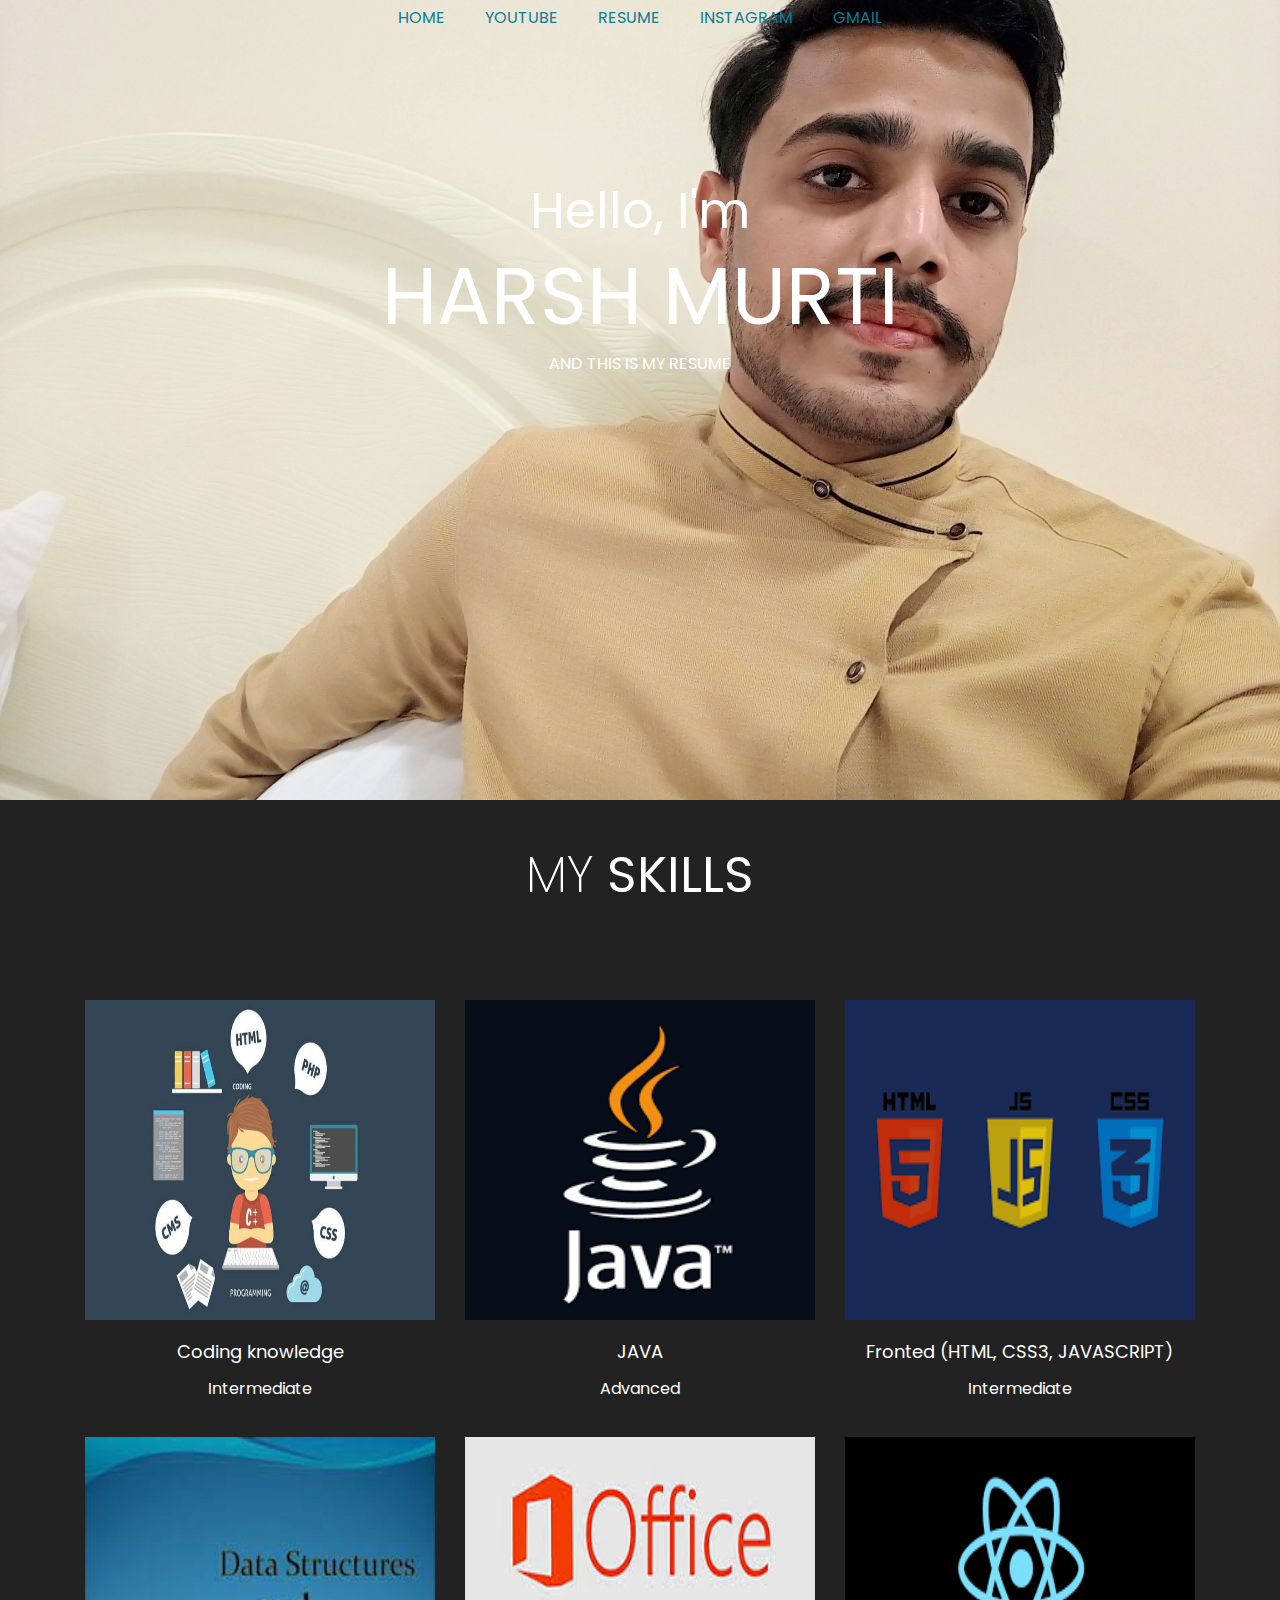
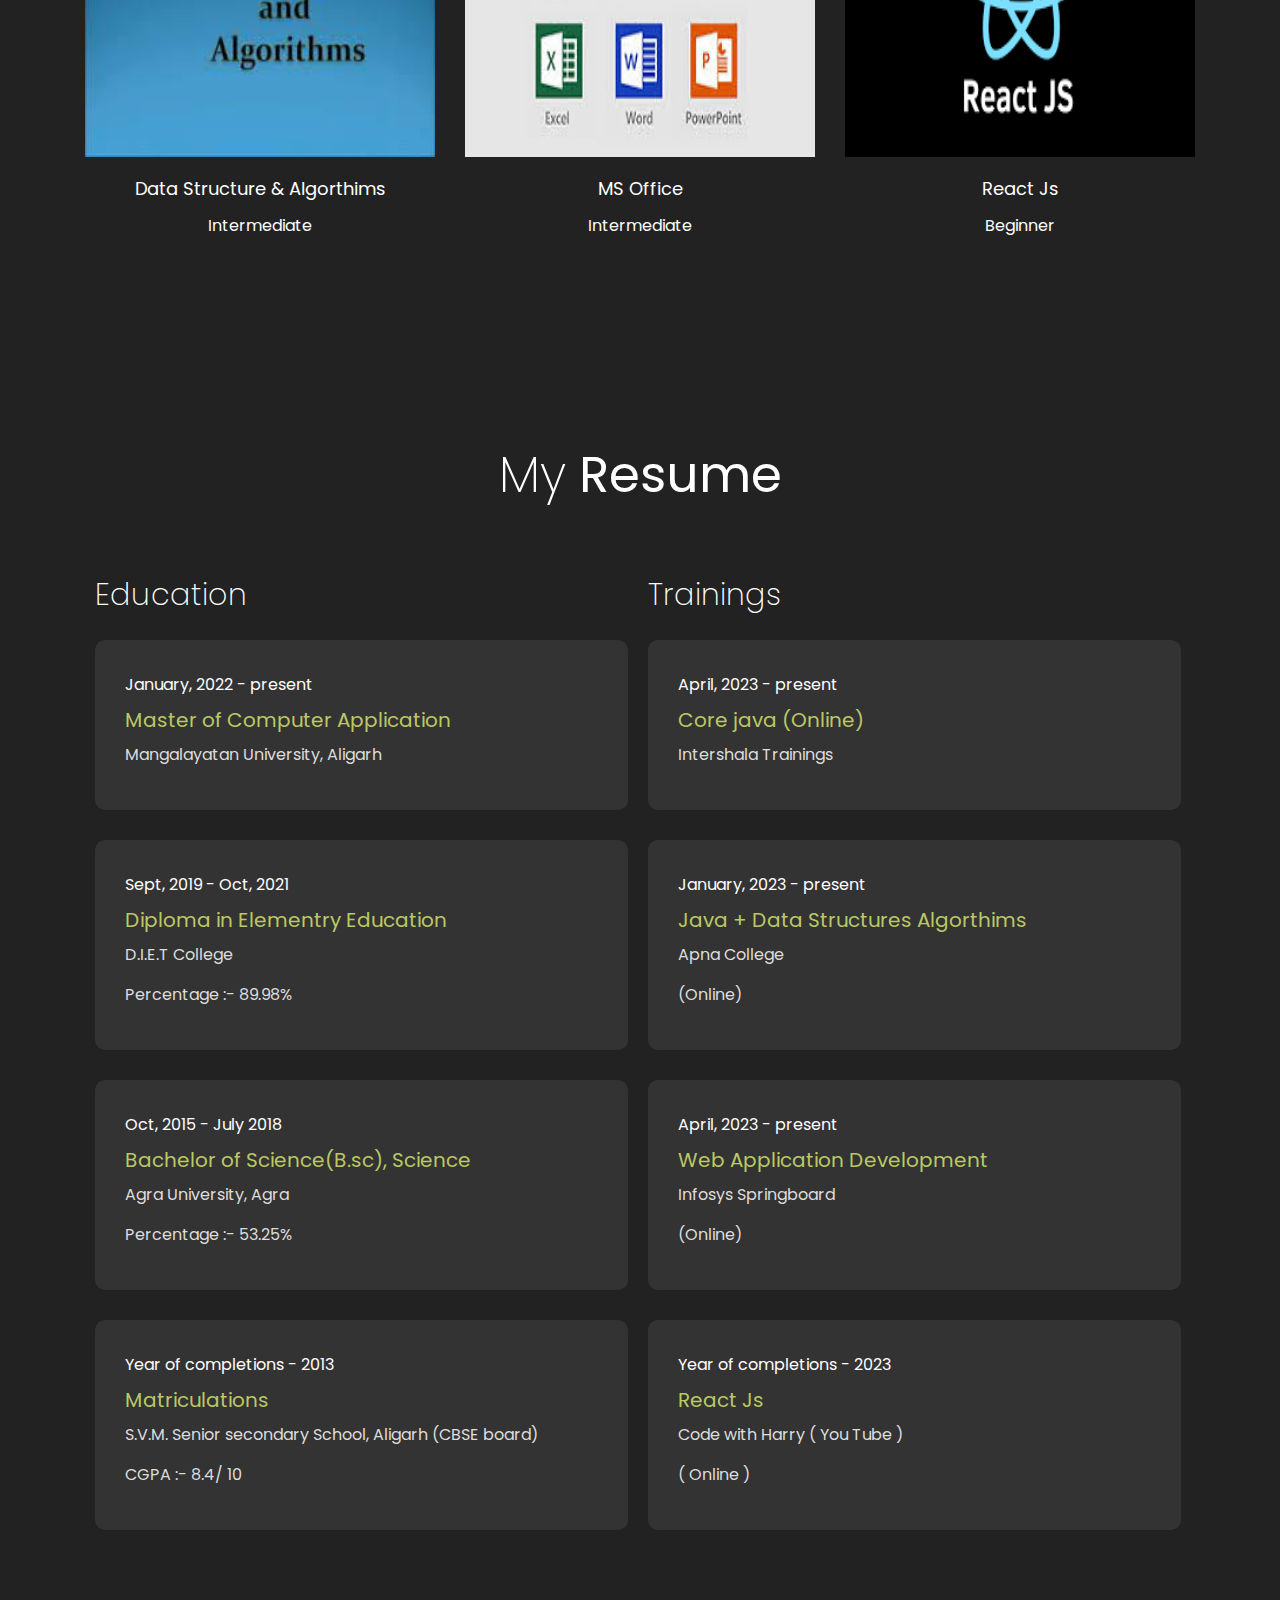
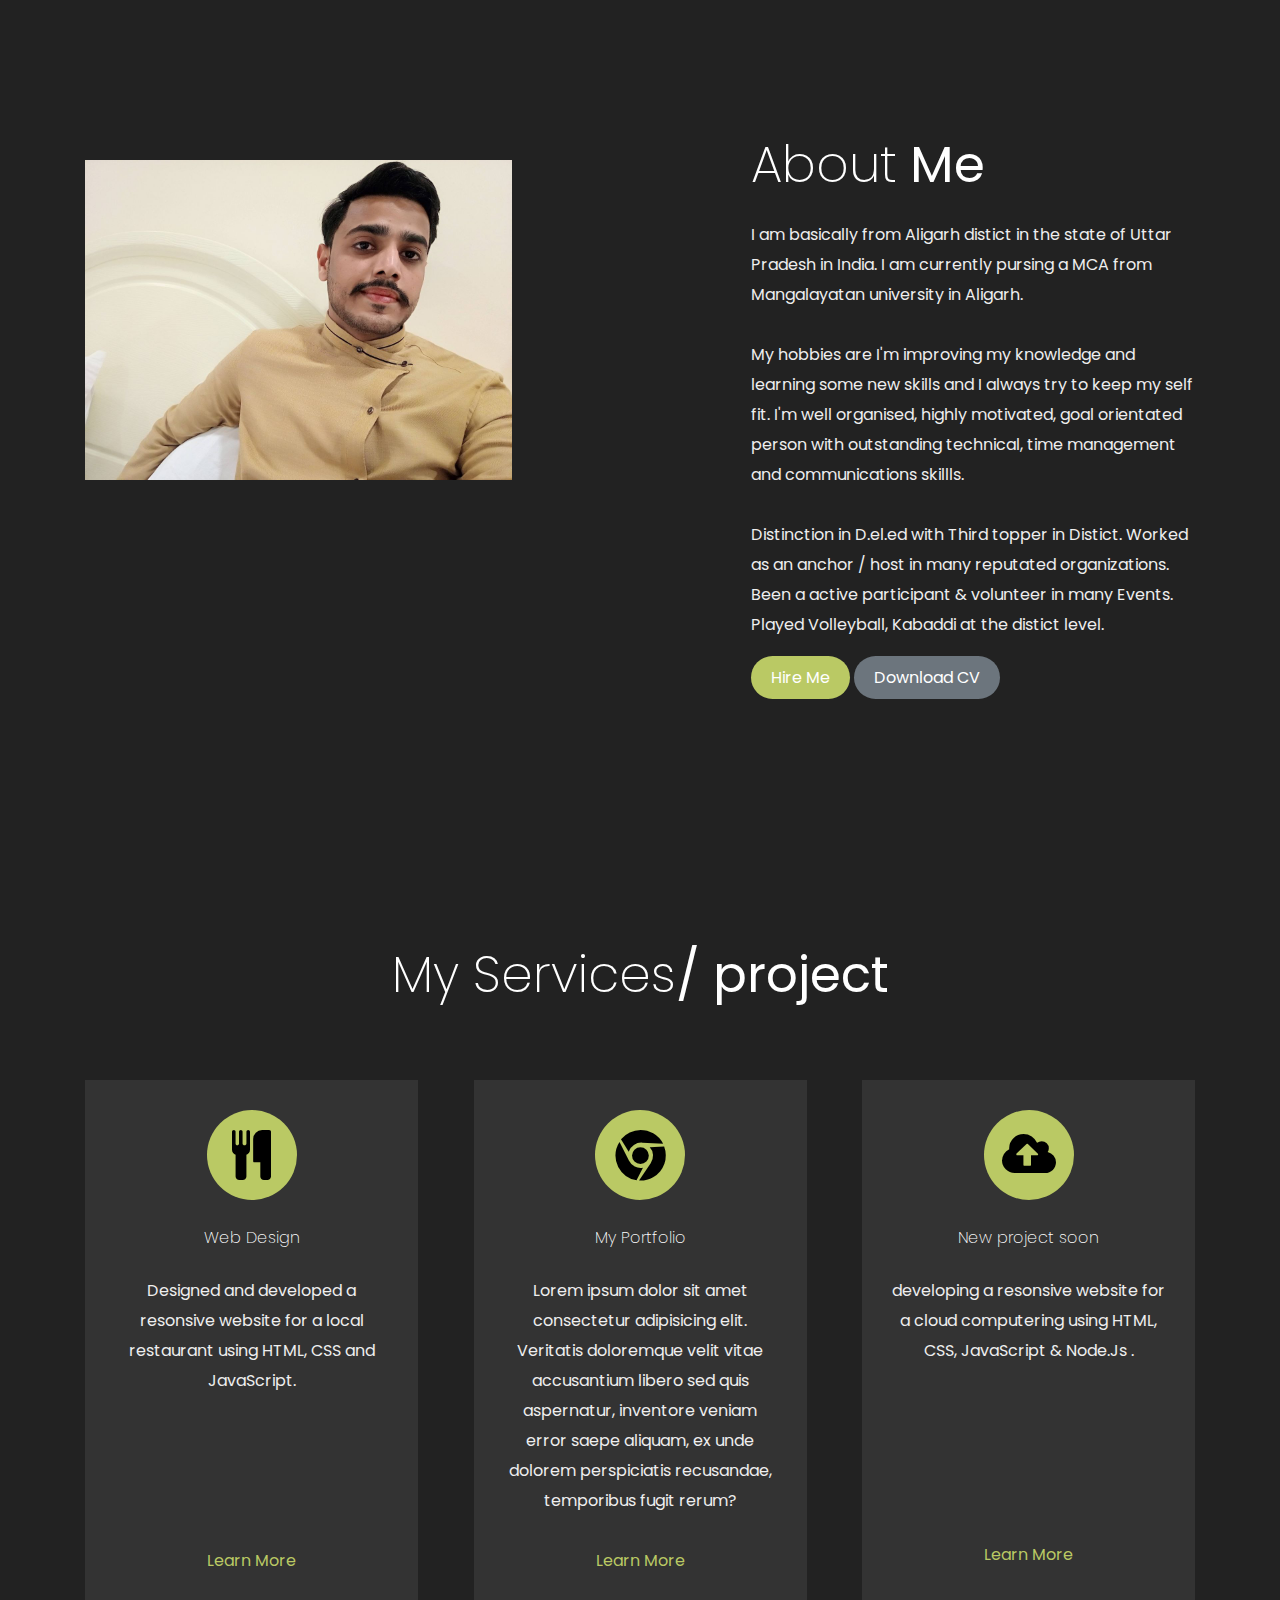
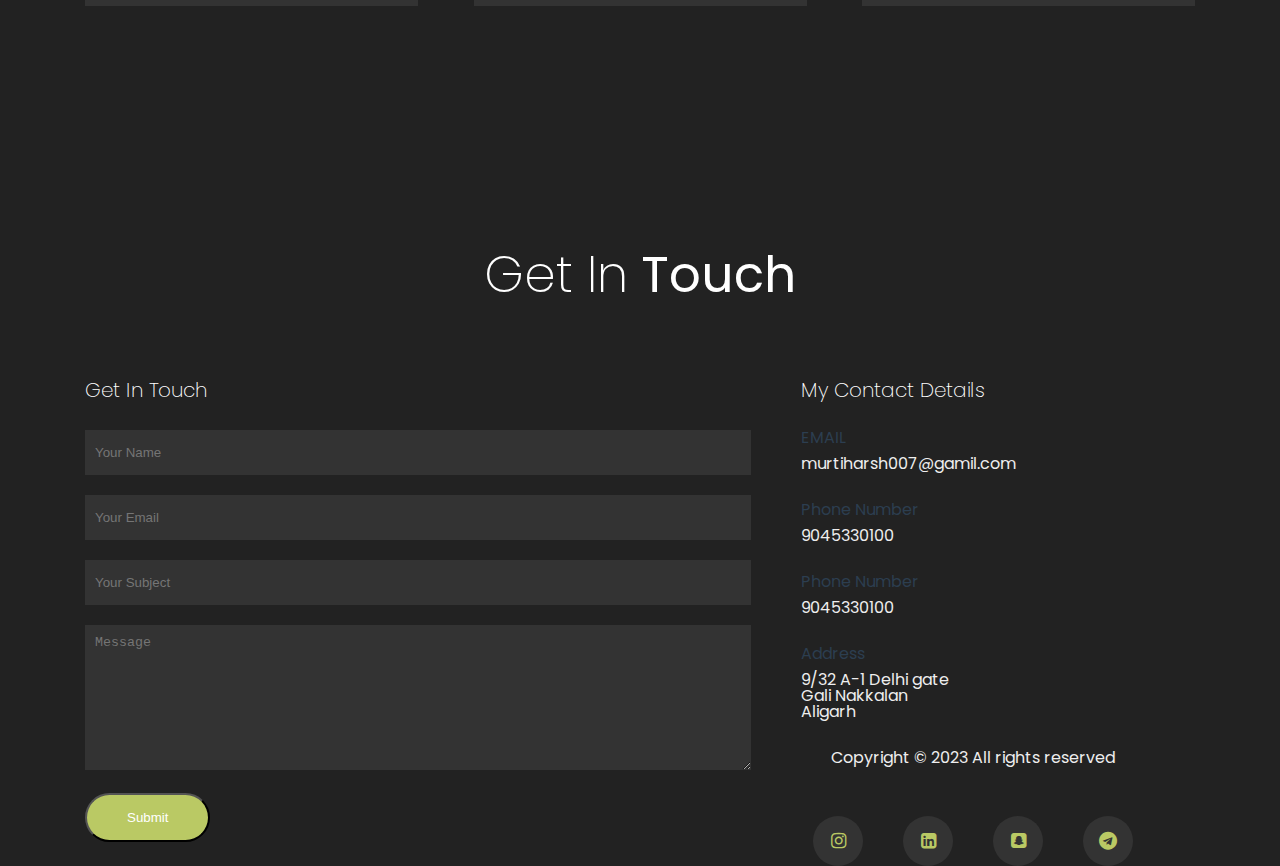
<file: Portfolio/index.html>
<!DOCTYPE html>
<html lang="en">

<head>
    <meta charset="UTF-8">
    <meta http-equiv="X-UA-Compatible" content="IE=edge">
    <meta name="viewport" content="width=device-width, initial-scale=1.0">
    <title>Portoflio</title>
    <link rel="stylesheet" href="styles4th.css">
    <link rel="stylesheet" href="https://cdnjs.cloudflare.com/ajax/libs/font-awesome/4.7.0/css/font-awesome.min.css">
    <link rel="preconnect" href="https://fonts.googleapis.com">
    <link rel="preconnect" href="https://fonts.gstatic.com" crossorigin>
    <link href="https://fonts.googleapis.com/css2?family=Poppins:ital@1&display=swap" rel="stylesheet">
</head>

<body>
    <section class="full-width headerimg">
        <div class="full-width overlay">
            <header class="menuheader">
                <div class="container">

                    <ul>
                        <li><a href="" target="_blank">HOME</a></li>
                        <li><a href="https://youtube.com/@harshmurtivarshney7137" target="_blank">YouTube</a></li>
                        <li><a href="Harsh_murti_Resume_2FD.pdf" target="_blank">RESUME</a></li>
                        <li><a href="https://instagram.com/murtiharsh?igshid=ZDdkNTZiNTM=" target="_blank">INSTAGRAM</a></li>
                        <li><a href="mailto:murtiharsh007@gmail"  target="_blank">GMAIL</a></li>
                        
                    </ul>
                </div>
            </header>
            <section class="full-width slidertext">
                <div class="container">
                    <P class="slidehead">Hello, I'm</P>
                    <H1>HARSH MURTI</H1>
                    <P>AND THIS IS MY RESUME </P>
                </div>
            </section>
        </div>
    </section>

    <section class="full-width Portfolio">
        <div class="container">
            <h2 class="heading"><span>MY</span> SKILLS</h2>

            <div class="pbox-parent">
                <div class="pbox">
                    <img src="firstp.jpg" width="450px" alt="Human photo">
                    <h4> Coding knowledge </h4>
                    <p> Intermediate </p>
                </div>

                <div class="pbox">
                    <img src="secondP.png" width="450px" alt="Human photo">
                    <h4> JAVA </h4>
                    <p> Advanced </p>
                </div>

                <div class="pbox">
                    <img src="thirdP.png" width="450px" alt="Human photo">
                    <h4> Fronted (HTML, CSS3, JAVASCRIPT) </h4>
                    <p> Intermediate </p>
                </div>

                <div class="pbox">
                    <img src="dsa.jpg" width="450px" alt="Human photo">
                    <h4>Data Structure & Algorthims </h4>
                    <p> Intermediate </p>
                </div>

                <div class="pbox">
                    <img src="fourth.jpg" width="450px" alt="Human photo">
                    <h4> MS Office </h4>
                    <p> Intermediate </p>
                </div>

                <div class="pbox">
                    <img src="fith.png" width="450px" alt="Human photo">
                    <h4> React Js</h4>
                    <p> Beginner </p>
                </div>
            </div>

        </div>

    </section>

    <section class="full-width resume">
        <div class="container">
            <h2 class="heading"><span>My</span> Resume</h2>

            <div class="rbox">
                <h3>Education </h3>
                <div class="rbox-content">
                    <p class="date">January, 2022 - present</p>
                    <h5>Master of Computer Application</h5>
                    <p> Mangalayatan University, Aligarh</p>
                </div>

                <div class="rbox-content">
                    <p class="date">Sept, 2019 - Oct, 2021</p>
                    <h5>Diploma in Elementry Education</h5>
                    <p> D.I.E.T College </p>
                    <p>Percentage :- 89.98%</p>
                </div>

                <div class="rbox-content">
                    <p class="date">Oct, 2015 - July 2018</p>
                    <h5>Bachelor of Science(B.sc), Science</h5>
                    <p> Agra University, Agra</p>
                    <p>Percentage :- 53.25%</p>
                </div>

                <div class="rbox-content">
                    <p class="date">Year of completions - 2013</p>
                    <h5>Matriculations</h5>
                    <P>S.V.M. Senior secondary School, Aligarh (CBSE board)</P>
                    <p>CGPA :- 8.4/ 10</p>
                </div>
            </div>

            <div class="rbox">
                <h3>Trainings </h3>
                <div class="rbox-content">
                    <p class="date">April, 2023 - present</p>
                    <h5>Core java (Online)</h5>
                    <p> Intershala Trainings</p>
                </div>

                <div class="rbox-content">
                    <p class="date">January, 2023 - present</p>
                    <h5>Java + Data Structures Algorthims</h5>
                    <p> Apna College </p>
                    <p> (Online) </p>
                </div>

                <div class="rbox-content">
                    <p class="date">April, 2023 - present</p>
                    <h5>Web Application Development</h5>
                    <p> Infosys Springboard</p>
                    <p> (Online) </p>
                </div>

                <div class="rbox-content">
                    <p class="date">Year of completions - 2023</p>
                    <h5>React Js</h5>
                    <P>Code with Harry ( You Tube )</P>
                    <p>( Online )</p>
                </div>
            </div>
        </div>
    </section>
    <section class="full-width about">
        <div class="container">
            <div class="about-img">
                <img src="Myphoto.jpg" alt="Human Photo">
            </div>
            <div class="about-content">
                <h2 class="heading" style="text-align: left; margin: 0 0 30px 0;"><span>About</span> Me</h2>
                <p> I am basically from Aligarh distict in the state of Uttar Pradesh in India. I am currently pursing a
                    MCA from Mangalayatan university in Aligarh.</p>
                <p>My hobbies are I'm improving my knowledge and learning some new skills and I always try to keep my
                    self fit. I'm well organised, highly motivated, goal orientated person with outstanding technical,
                    time management and communications skillls.</p>
                    <p>Distinction in D.el.ed with Third topper in Distict. Worked as an anchor / host in many reputated organizations. Been a active participant & volunteer in many Events.
                    Played Volleyball, Kabaddi at the distict level. 
                    </p>

                <a href="" class="btn-hire">Hire Me</a>
                <a href="Harsh_murti_Resume_2FD.pdf" class="btn-cv" target="_blank">Download CV</a>
            </div>
        </div>
    </section>

    <section class="full-width myservice">
        <h2 class="heading"><span>My Services</span>/ project </h2>
        <div class="container">

            <div class="sbox-parent">
                <div class="sbox">
                    <div class="icon">
                        <i class="fa fa-cutlery" aria-hidden="true"></i>
                    </div>
                    <div class="sbox-content">


                        <h3>Web Design</h3>
                        <p>Designed and developed a resonsive website for a local restaurant using HTML, CSS and
                            JavaScript. <br><br><br><br><br>                        </p>

                        <p><a href="">Learn More</a></p>
                    </div>
                </div>

                <div class="sbox">
                    <div class="icon">
                        <i class="fa fa-chrome" aria-hidden="true"></i>

                    </div>
                    <div class="sbox-content">


                        <h3>My Portfolio</h3>
                        <p>Lorem ipsum dolor sit amet consectetur adipisicing elit. Veritatis doloremque velit vitae
                            accusantium libero sed quis aspernatur, inventore veniam error saepe aliquam, ex unde
                            dolorem perspiciatis recusandae, temporibus fugit rerum?
                        </p>

                        <p><a href="">Learn More</a></p>
                    </div>
                </div>

                <div class="sbox">
                    <div class="icon">
                        <i class="fa fa-cloud-upload" aria-hidden="true"></i>

                    </div>
                    <div class="sbox-content">


                        <h3>New project soon</h3>
                        <p> developing a resonsive website for a cloud computering using HTML, CSS, JavaScript & Node.Js .
                        </p><br><br><br><br><br><br><br><br><br>

                        <p><a href="">Learn More</a></p>
                    </div>
                </div>
            </div>
        </div>
    </section>

    <section class="full-width Contact">
        <h2 class="heading"><span>Get In</span> Touch </h2>
        <div class="container">

            <div class="form">
                <h3>Get In Touch</h3>
                <form>
                    <input type="text" class="form-inpt" placeholder="Your Name">
                    <input type="text" class="form-inpt" placeholder="Your Email">
                    <input type="text" class="form-inpt" placeholder="Your Subject">


                    <textarea class="forml-inpt" placeholder="Message"></textarea>

                    <button type="submit" class="btn-submit">Submit</button>
                </form>
            </div>
            <div class="address">
                <h3>My Contact Details </h3>
                <ul>
                    <li>
                        <p class="adhead"> EMAIL</p>
                        <p class="adcontent">murtiharsh007@gamil.com</p>
                    </li>
                    <li>
                        <p class="adhead"> Phone Number</p>
                        <p class="adcontent">9045330100</p>
                    </li>
                    <li>
                        <p class="adhead"> Phone Number</p>
                        <p class="adcontent">9045330100</p>
                    </li>

                    <li>
                        <p class="adhead"> Address</p>
                        <p class="adcontent">9/32 A-1 Delhi gate</p>
                        <p class="adcontent">Gali Nakkalan</p>
                        <p class="adcontent">Aligarh</p>
                    </li>
                </ul>
            </div>
        </div>
    </section>

    <footer class="full-width foot">
        <div class="container">
            <p>
                Copyright &#169 2023 All rights reserved
            </p>
            <ul class="foot-social">
                <li><a href="https://instagram.com/murtiharsh?igshid=ZDdkNTZiNTM=" target="_blank"><i
                            class="fa fa-instagram" aria-hidden="true"></i>
                    </a></li>
                <li><a href="https://www.linkedin.com/in/harsh-murti-varshney-06040a256" target="_blank"><i
                            class="fa fa-linkedin-square" aria-hidden="true"></i>
                    </a></li>
                <li><a href="https://www.snapchat.com/add/harshmurti?share_id=_yx15dloEp0&locale=en-IN"
                        target="_blank"><i class="fa fa-snapchat-square" aria-hidden="true"></i>
                <li><a href=""><i class="fa fa-telegram" aria-hidden="true"></i>
                    </a></li>

            </ul>
        </div>
    </footer>

</body>

</html>
</file>
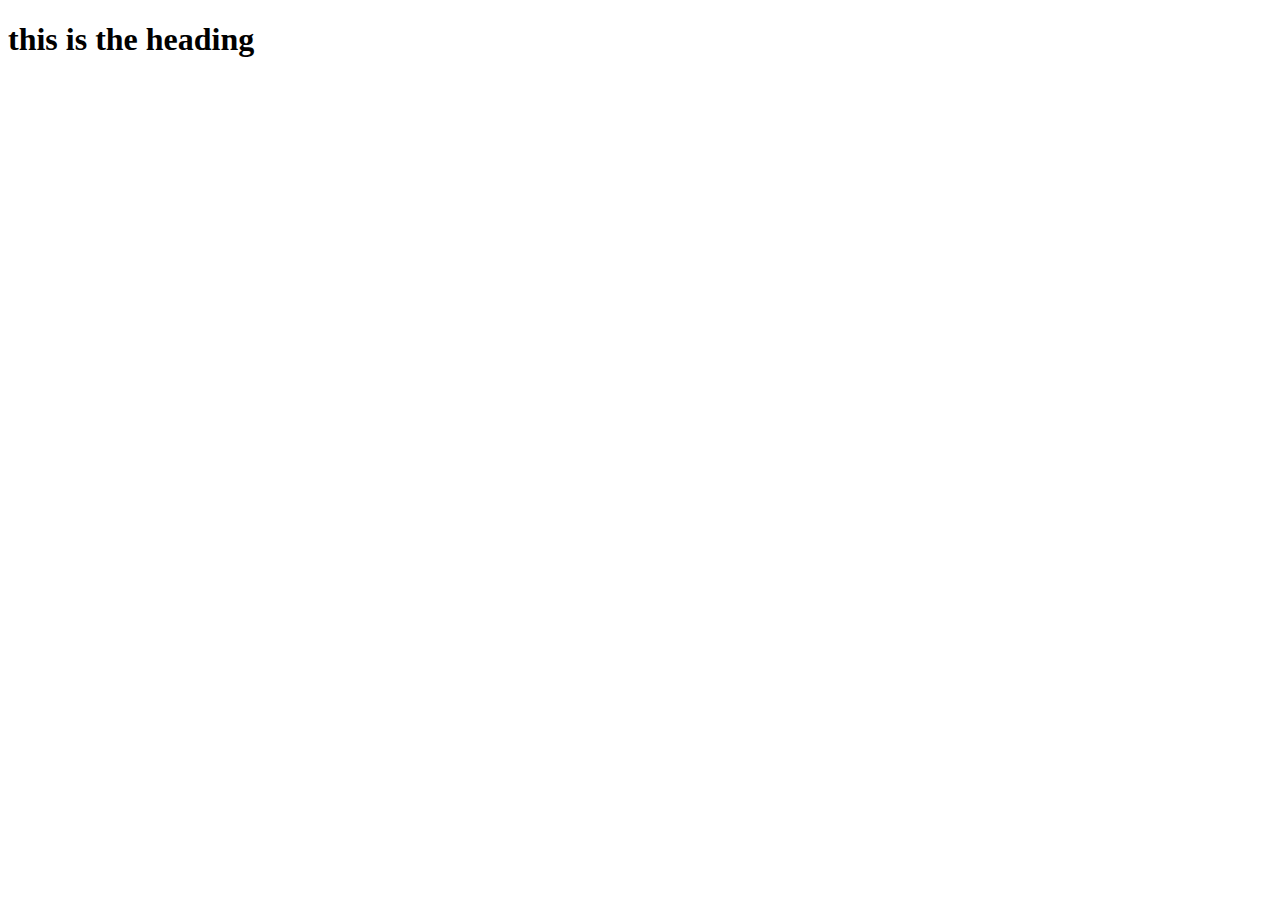
<file: Portfolio/HOME.html>
<!DOCTYPE html>
<html lang="en">
<head>
    <meta charset="UTF-8">
    <meta http-equiv="X-UA-Compatible" content="IE=edge">
    <meta name="viewport" content="width=device-width, initial-scale=1.0">
    <title>Home</title>
</head>
<body>
    <H1>this is the heading</H1>
</body>
</html>
</file>
<file: Portfolio/styles4th.css>
html, body, div, span, applet, object, iframe,
h1, h2, h3, h4, h5, h6, p, blockquote, pre,
a, abbr, acronym, address, big, cite, code,
del, dfn, em, img, ins, kbd, q, s, samp,
small, strike, strong, sub, sup, tt, var,
b, u, i, center,
dl, dt, dd, ol, ul, li,
fieldset, form, label, legend,
table, caption, tbody, tfoot, thead, tr, th, td,
article, aside, canvas, details, embed, 
figure, figcaption, footer, header, hgroup, 
menu, nav, output, ruby, section, summary,
time, mark, audio, video {
	margin: 0;
	padding: 0;
	border: 0;
	font-size: 100%;
	font: inherit;
	vertical-align: baseline;
}
/* HTML5 display-role reset for older browsers */
article, aside, details, figcaption, figure, 
footer, header, hgroup, menu, nav, section {
	display: block;
}
body {
    background: #222;
	line-height: 1;
    font-family: 'Poppins', sans-serif;
}
ol, ul {
	list-style: none;
}
blockquote, q {
	quotes: none;
}
blockquote:before, blockquote:after,
q:before, q:after {
	content: '';
	content: none;
}
table {
	border-collapse: collapse;
	border-spacing: 0;
}

a
{
    text-decoration: none;
}
img
{
   max-width: 100%; 
   height: 320px;
}
*{
  box-sizing: border-box;  
}

.full-width
{
    width: 100%;
}
.container
{
  width: 1140px;  
  padding: 0 15px;
  margin:0 auto;
}
.header
{
    height: 100px;
    padding: 30px 0;
}

.headerimg{
    height: 800px;
    background-image: url(Myphoto.jpg);
    background-repeat: no-repeat;
    background-position: center;
}
.overlay
{
    height: 800px;
    /* background: rgba(0, 0, 0, 0.5); */
}
.menuheader ul
{
    display: flex;
    justify-content: center;
}
.menuheader li
{
float: left;
margin: 10px 20px;
}
.menuheader li a 
{
   color: #0b7d94;
   text-transform: uppercase;
}
.slidertext
{
    padding: 150px 0;
}
.slidertext p, .slidertext h1
{
    color: white;
    text-align: center;
    margin: 0 0 20px 0;
}
.slidertext h1
{
  font-size: 80px;  
}
.slidehead
{
    font-size: 50px;
}
.Portfolio
{
    height: 1200px;
    
    padding: 50px 0;
}
.heading
{
    text-align: center;
    color: white;
    font-size: 50px;
    margin: 0 0 80px 0;
}
.heading span
{
 font-weight: 200;   
}
.pbox
{
    width: 350px;
    margin: 20px 0;
}
.pbox h4
{
    font-size: 18px;
    margin: 20px 10px;
}
.pbox h4, .pbox p
{
    color: white;
    text-align: center;
}
.pbox-parent
{
display: flex;
justify-content: space-between;
flex-wrap: wrap;
}
.rbox
{
    width: 48%;
    float: left;
    margin: 0 10px ;
}
.rbox-content
{
   width: 100%; 
   background-color: #333;
   padding: 30px;
   border-radius: 10px;
   margin: 0 0 30px 0; 
}
.date
{
    color: #fff !important;
    margin: 0 0 10px 0;
}
.rbox-content p 
{
    color: #ddd;
    margin: 0 0 10px 0;
    line-height: 30px;
}
.rbox-content h5 
{
    color: #bac964;
    font-size: 20px;
    margin: 0 0 10px 0;
}
.rbox h3
{
    font-size: 30px;
    margin: 0 0 30px 0;
    color: #fff;
    font-weight: 200;
}
.resume
{
    height: 1200px;
    padding: 50px 0;
}
.about
{
    padding: 100px 0;
    height: 900px;
}
.about-img
{
    width: 60%;
    float: left;
    padding: 60px 100px 0 0;
}
.about-content
{
    width: 40%;
    float: left;
    padding: 40px 0;
}
.about-content p
{
    color: #eee;
line-height: 30px;
margin: 0 0 30px;
}
.btn-hire
{
    background-color: #bac964;
    padding: 10px 20px;
    border-radius: 30px;
    color: #fff;
    text-align: center;
}
.btn-cv
{
    background-color: #6c757d;
    color: #fff;
    border-radius: 30px;
    padding: 10px 20px;
}
.myservice
{
    height: 950px;
    padding: 50px 0;
}
.sbox
{
    width: 30%;
    padding: 30px;
    background-color: #333;
}
.icon
{
    width: 90px;
    height: 90px;
    background-color: #bac964;
    padding: 10px;
    display: flex;
    justify-content: center;
    align-items: center;
    margin: 0 auto 30px auto;
    border-radius: 50%;
}
.icon i
{
 font-size: 50px;   
}
.sbox-content
{
    width: 100%;
}
.sbox-content h3, .sbox-content p
{
   text-align: center; 
}
.sbox-content h3
{
    color: #fff;
    font-weight: 200;
    margin: 0 0 30px 0;
}
.sbox-content p 
{
  color: #eee;  
  line-height: 30px;
  
}
.sbox-content a
{
color: #bac964;
margin: 30px 0 0 0;
display: block;
}
.sbox-parent
{
display: flex;
justify-content: space-between;  
}
.contact
{
    height: 900px;
    padding: 50px 0;
}
.form
{
    width: 60%;
    float: left;
}
.address
{
    width: 40%;
    float: left;
    padding: 0 50px;
}
.form h3, .address h3
{
color: #fff;
font-size: 20px;
font-weight: 200;
margin: 0 0 30px 0;

}
.form-inpt
{
    background: #333;
padding: 10px;
height: 45px;
border: none;
width: 100%;
margin: 0 0 20px 0;
}
.forml-inpt
{
    background: #333;
padding: 10px;
height: 145px;
border: none;
width: 100%;
margin: 0 0 20px 0;
}
.btn-submit
{
    background: #bac964;
    color: #fff;
    padding: 15px 40px;
    border-radius: 30px;
}
.adhead
{
   color: #2c3e50;
   margin: 0 0 10px 0; 
}
.adcontent
{
    color: #eee;

}
.address li
{
    margin: 0 0 30px 0;
}
.foot
{
   height: 200px; 
   padding: 50px 0; 
}
.foot p
{
    color: #eee;
    text-align: center;
}

.foot-social 
{
    display: flex;
    justify-content: center;
    margin: 50px 0;

}
.foot-social li
{
    float: left;
    margin: 0 20px;
    width: 50px;
    height: 50px;
    background: #333;
    border-radius: 50%;
    display: flex;
    justify-content: center;
    align-items: center;
}
.foot-social li a{
    color: #bac964;
    font-size: 18px;
}
</file>
